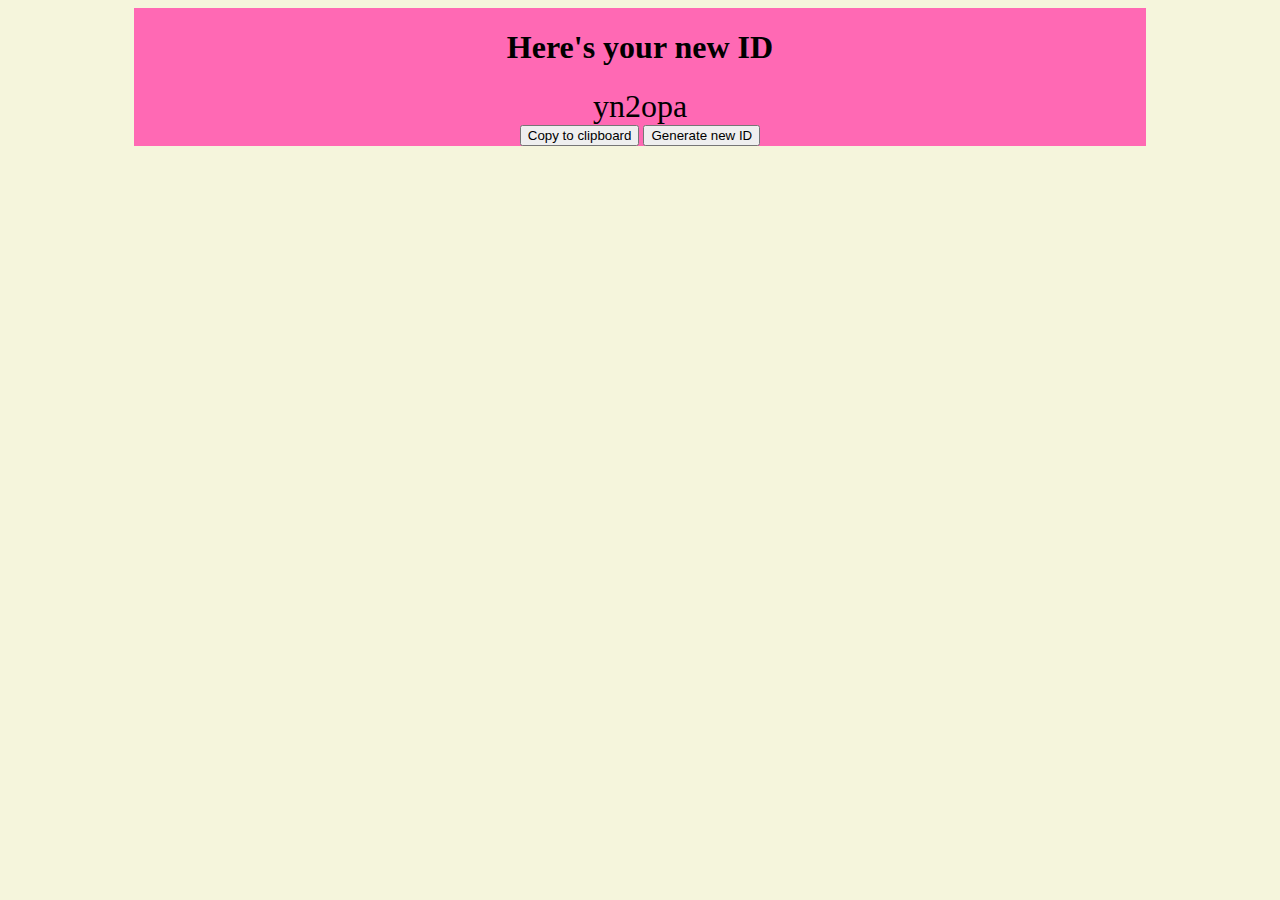
<file: index.html>
<!DOCTYPE html>
<html lang="en">
  <head>
    <meta charset="UTF-8">
    <meta name="viewport" content="width=device-width, initial-scale=1.0">
    <meta http-equiv="X-UA-Compatible" content="ie=edge">
    <meta name="robots" content="noindex">
    <title>ID Generator</title>
    <link rel="stylesheet" href="style.css">
    <link rel="icon" href="img/favicon-32.png" sizes="32x32" />
    <link rel="icon" href="img/favicon-192.png" sizes="192x192" />
    <link rel="apple-touch-icon" href="img/favicon-180.png" />
    <meta name="msapplication-TileImage" content="img/favicon-270.png" />
  </head>
  <body>
    <main>
        <h1>Here's your new ID</h1>
        <span id="uuid"></span>
        <button id="copyButton" class="btn" onclick="copyContent()">Copy to clipboard</button>
        <span id="copyText"></span>
        <button id="copyButton" class="btn" onclick="newUid()">Generate new ID</button>
    </main>
    <script src="suuid.js"></script>
    <script>
      const uid = new ShortUniqueId({ length: 6, dictionary: "alphanum_lower", debug: false, shuffle: false });
      const uuid = document.getElementById("uuid");
      const copyButton = document.getElementById("copyButton");
      const copyText = document.getElementById("copyText");

      uuid.textContent = uid.rnd();

      copyButton.addEventListener("click", async () => {
        try {
          await navigator.clipboard.writeText(uuid.textContent);
          console.log("Content copied to clipboard");
          copyButton.textContent = "Copied!";
        } catch (err) {
          console.error("Failed to copy: ", err);
          copyText.textContent = "Damn, couldn't copy!";
        }
      });

      const newUid = () => {
        uuid.textContent = uid.rnd();
        copyButton.textContent = "Copy to clipboard";
      };

      document.getElementById("newUidButton").addEventListener("click", newUid);
    </script>
  </body>
</html>
</file>
<file: style.css>
body {
  background-color: beige;
  display: flex;
  flex-wrap: wrap;
  text-align: center;
  justify-content: center;
}

main {
  max-width:80%;
  background-color: hotpink;
  flex: auto;
}

#uuid {
  font-size: 2rem;
  display:block;
}
</file>
